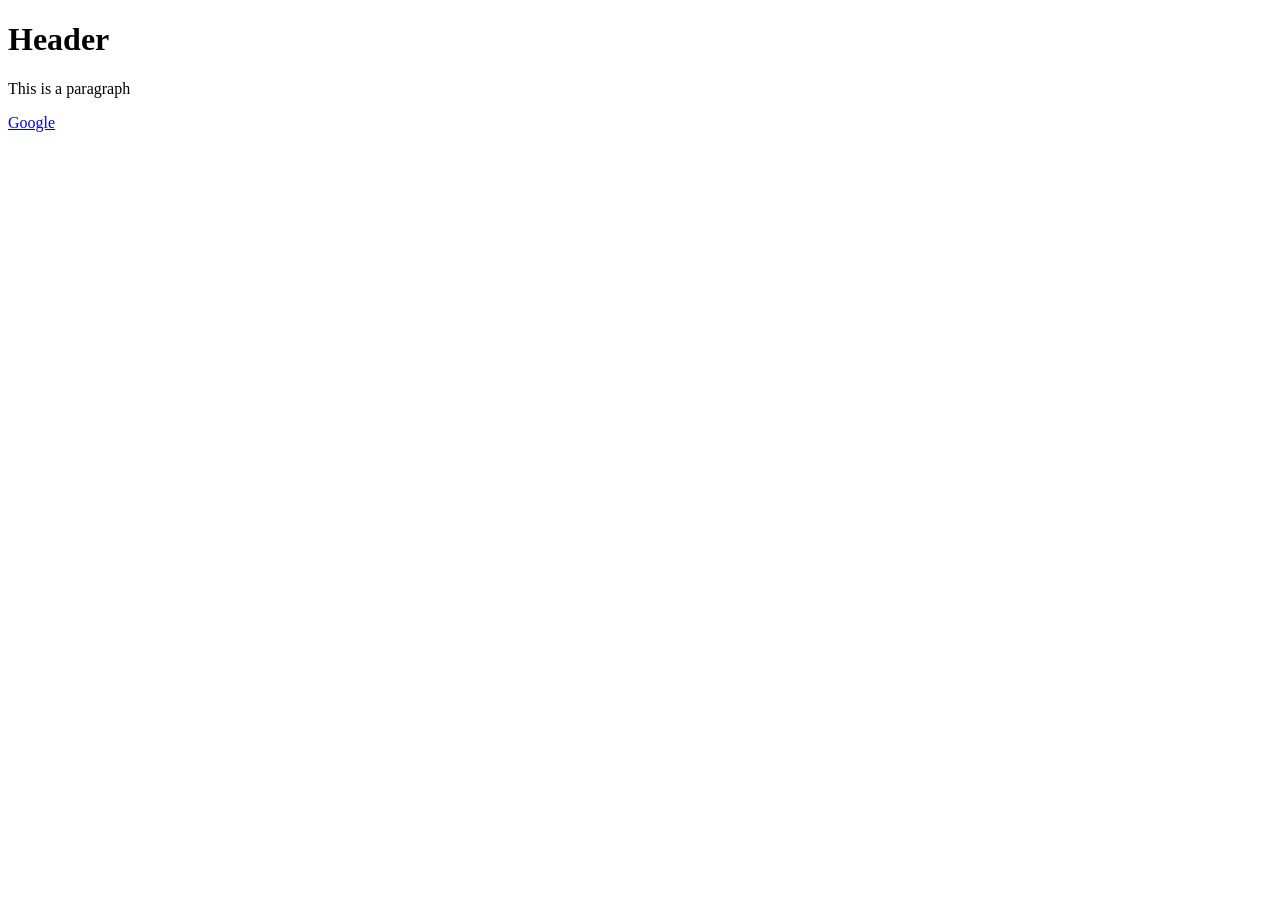
<file: index.html>
<!DOCTYPE html>
<html lang="en">

<head>
    <meta charset="utf-8">
    <title>Test Web Page</title>
</head>

<body>
    <!-- Need to come up with header name -->
    <h1>Header</h1>
    <p>This is a paragraph</p>
    <a href="https://www.google.com">Google</a>
</body>

</html>
</file>
